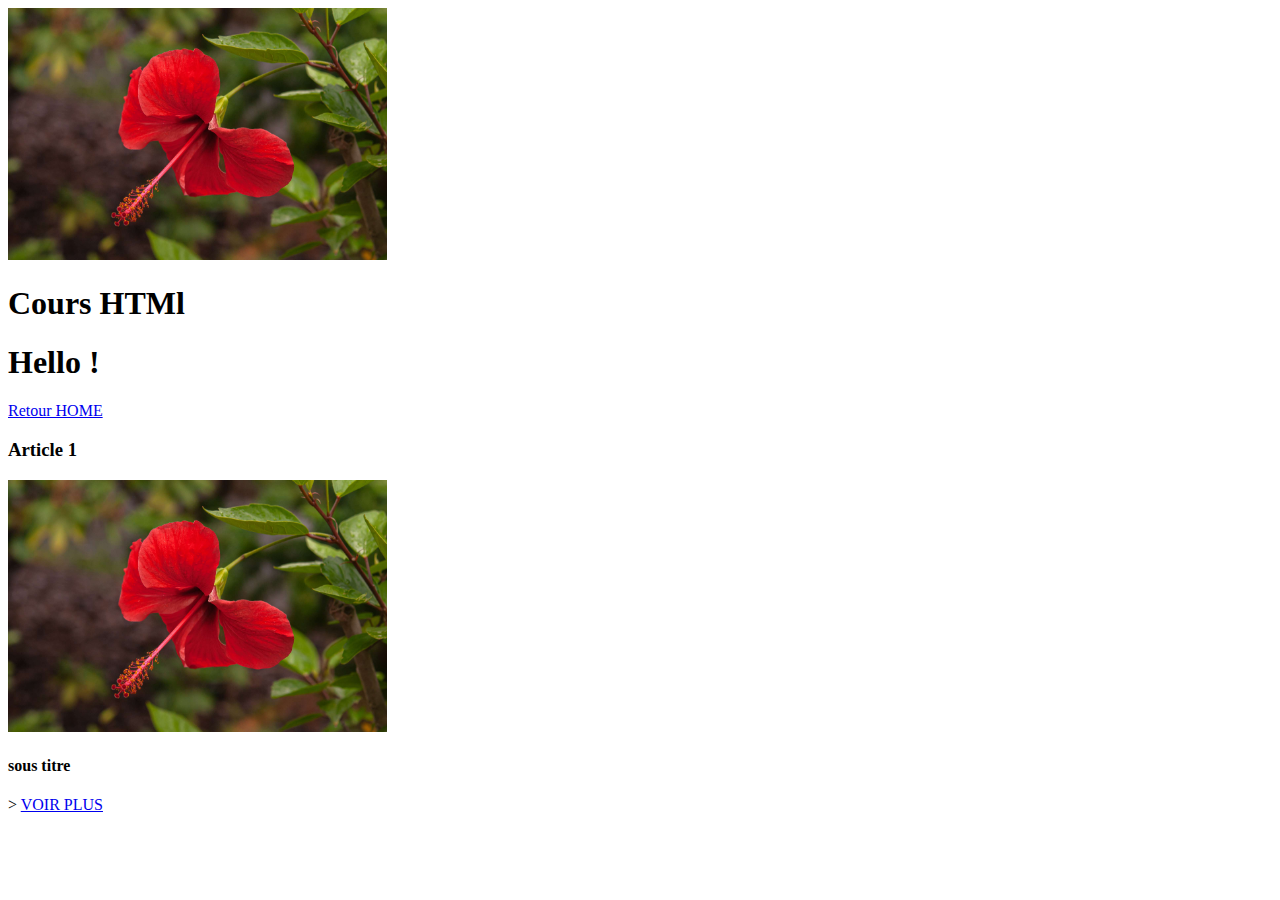
<file: articles/article1.html>
<!DOCTYPE html>
<html lang="en">
<head>
    <meta charset="UTF-8">
    <meta name="viewport" content="width=device-width, initial-scale=1.0">
    <title>Article 1</title>
</head>
<body>
    <header>
        <img src=".././assets/img/flower.jpg" width="30%;" alt="photo de fleur"/>
        <h1>Cours HTMl</h1>
    </header>
    <h1>Hello !</h1>
    <a href="../index.html">Retour HOME</a>

    <article>
        <h3>Article 1</h3>
        <img src=".././assets/img/flower.jpg" width="30%;" alt="photo de fleur"/>
        <h4>sous titre</h4>>
        <a href="../index.html">VOIR PLUS</a>

    </article>
</body>
</html>
</file>
